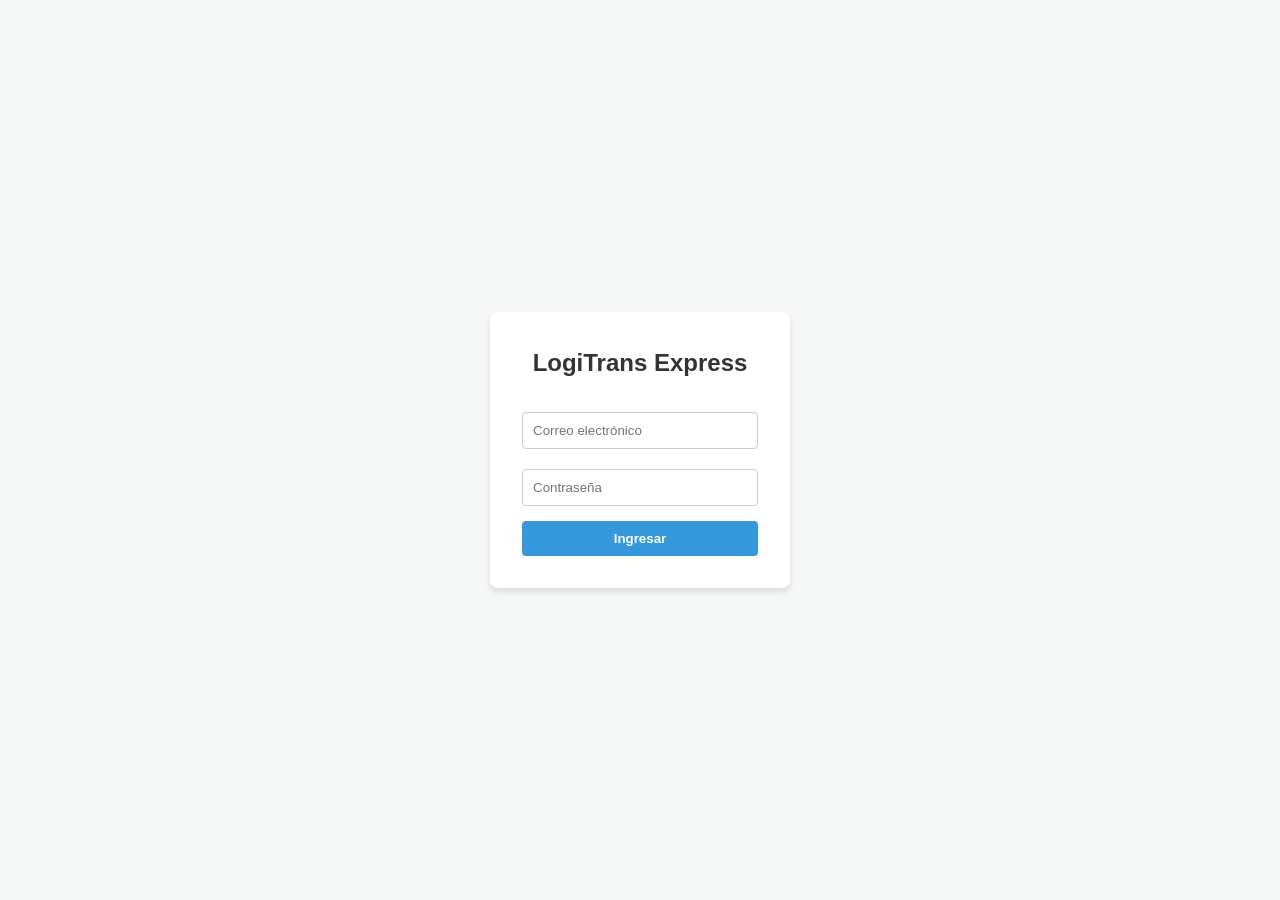
<file: index.html>
<!DOCTYPE html>
<html lang="es">
<head>
    <meta charset="UTF-8">
    <meta name="viewport" content="width=device-width, initial-scale=1.0">
    <title>LogiTrans Express - Login</title>
    <link rel="stylesheet" href="css/main.css">
</head>
<body style="display: flex; justify-content: center; align-items: center; height: 100vh; background-color: #f4f7f6;">

    <div class="login-container" style="background: white; padding: 2rem; border-radius: 8px; box-shadow: 0 4px 6px rgba(0,0,0,0.1); width: 300px;">
        <h2 style="text-align: center; margin-bottom: 1.5rem;">LogiTrans Express</h2>
        
        <form id="login-form">
            <div class="form-group">
    <input type="email" id="email" placeholder="Correo electrónico" required>
</div>
            <div class="form-group">
                <input type="password" id="password" placeholder="Contraseña" required>
            </div>
            <button type="submit" style="width: 100%;">Ingresar</button>
        </form>
        
        <div id="mensaje" class="mensaje"></div>
    </div>

    <script type="module" src="js/auth.js"></script>
</body>
</html>
</file>
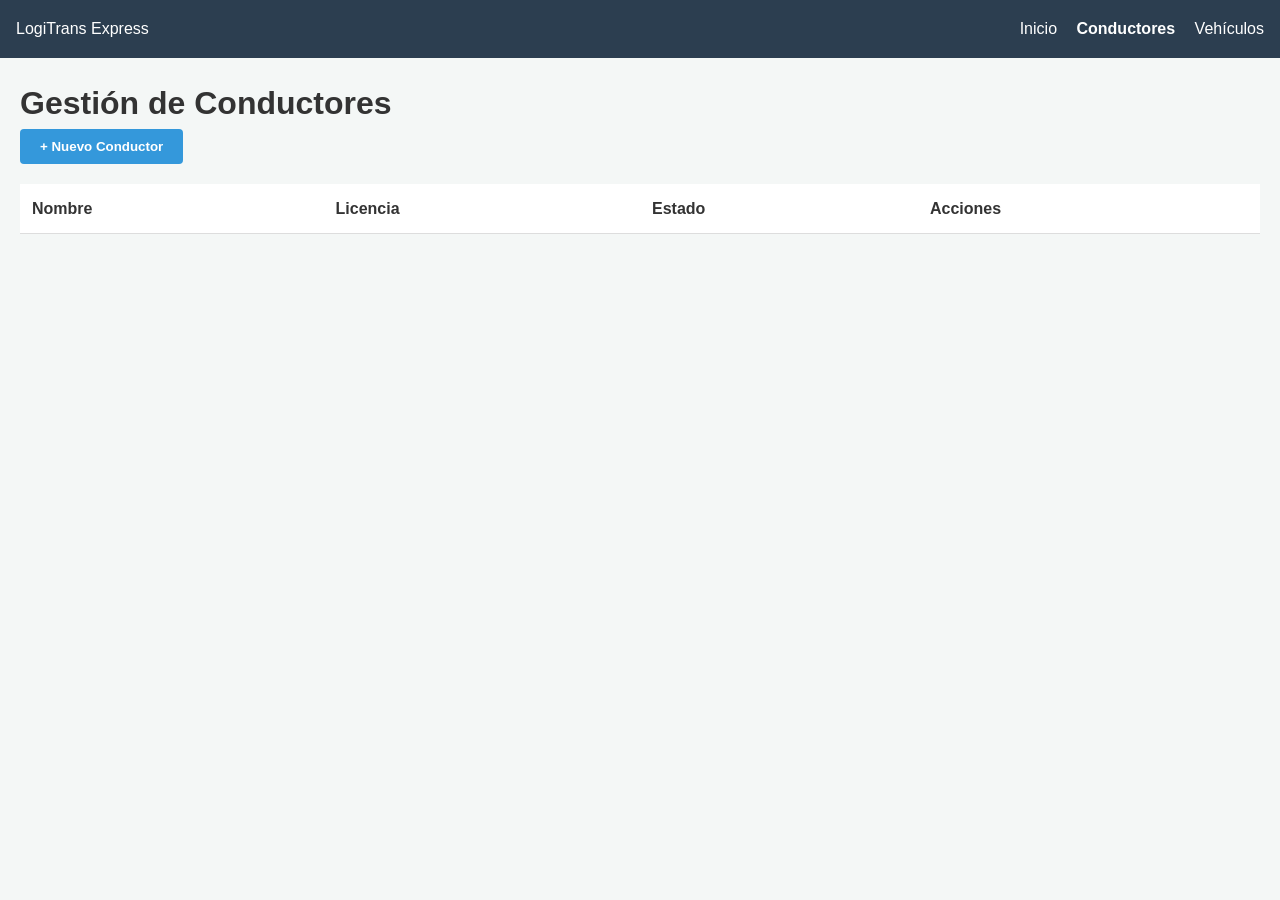
<file: conductores.html>
<!DOCTYPE html>
<html lang="es">
<head>
    <meta charset="UTF-8">
    <title>Conductores | LogiTrans</title>
    <link rel="stylesheet" href="css/main.css">
</head>
<body>
    <nav>
        <div class="logo">LogiTrans Express</div>
        <ul>
            <a href="dashboard.html">Inicio</a>
            <a href="conductores.html"><strong>Conductores</strong></a>
            <a href="vehiculos.html">Vehículos</a>
        </ul>
    </nav>

    <main class="container">
        <h1>Gestión de Conductores</h1>
        <button id="btn-nuevo" class="btn-primary">+ Nuevo Conductor</button>
        
        <table id="tabla-conductores">
            <thead>
                <tr>
                    <th>Nombre</th>
                    <th>Licencia</th>
                    <th>Estado</th>
                    <th>Acciones</th>
                </tr>
            </thead>
            <tbody id="lista-conductores">
                </tbody>
        </table>
    </main>

    <script type="module" src="js/conductores.js"></script>

    <div id="modal-conductor" class="modal" style="display: none;">
    <div class="modal-content">
        <h2>Registrar Nuevo Conductor</h2>
        <form id="form-conductor">
            <input type="hidden" id="conductor-id" name="id">
            <input type="text" name="nombres" placeholder="Nombres" required>
            <input type="text" name="apellidos" placeholder="Apellidos" required>
            <input type="text" name="documento" placeholder="Documento" required>
            <input type="text" name="telefono" placeholder="Teléfono" required>
            <input type="email" name="correo" placeholder="Correo electrónico" required>
            <input type="text" name="numero_licencia" placeholder="Número de Licencia" required>
            <input type="text" name="categoria_licencia" placeholder="Categoría" required>
            <input type="date" name="fecha_vencimiento_licencia" title="Fecha vencimiento" required>
            
            <div class="modal-actions">
                <button type="button" id="btn-cancelar" class="btn-secondary">Cancelar</button>
                <button type="submit" class="btn-primary">Guardar Conductor</button>
            </div>
        </form>
    </div>
</div>


<div id="modal-estado" class="modal" style="display: none;">
    <div class="modal-content">
        <h2>Cambiar Estado</h2>
        <input type="hidden" id="estado-id">
        <select id="select-estado" style="width: 100%; padding: 10px; margin: 10px 0;">
            <option value="disponible">Disponible</option>
            <option value="en_ruta">En Ruta</option>
            <option value="inactivo">Inactivo</option>
        </select>
        <button onclick="guardarEstado()" class="btn-primary">Guardar Estado</button>
        <button onclick="document.getElementById('modal-estado').style.display='none'">Cancelar</button>
    </div>
</div>


</body>
</html>
</file>
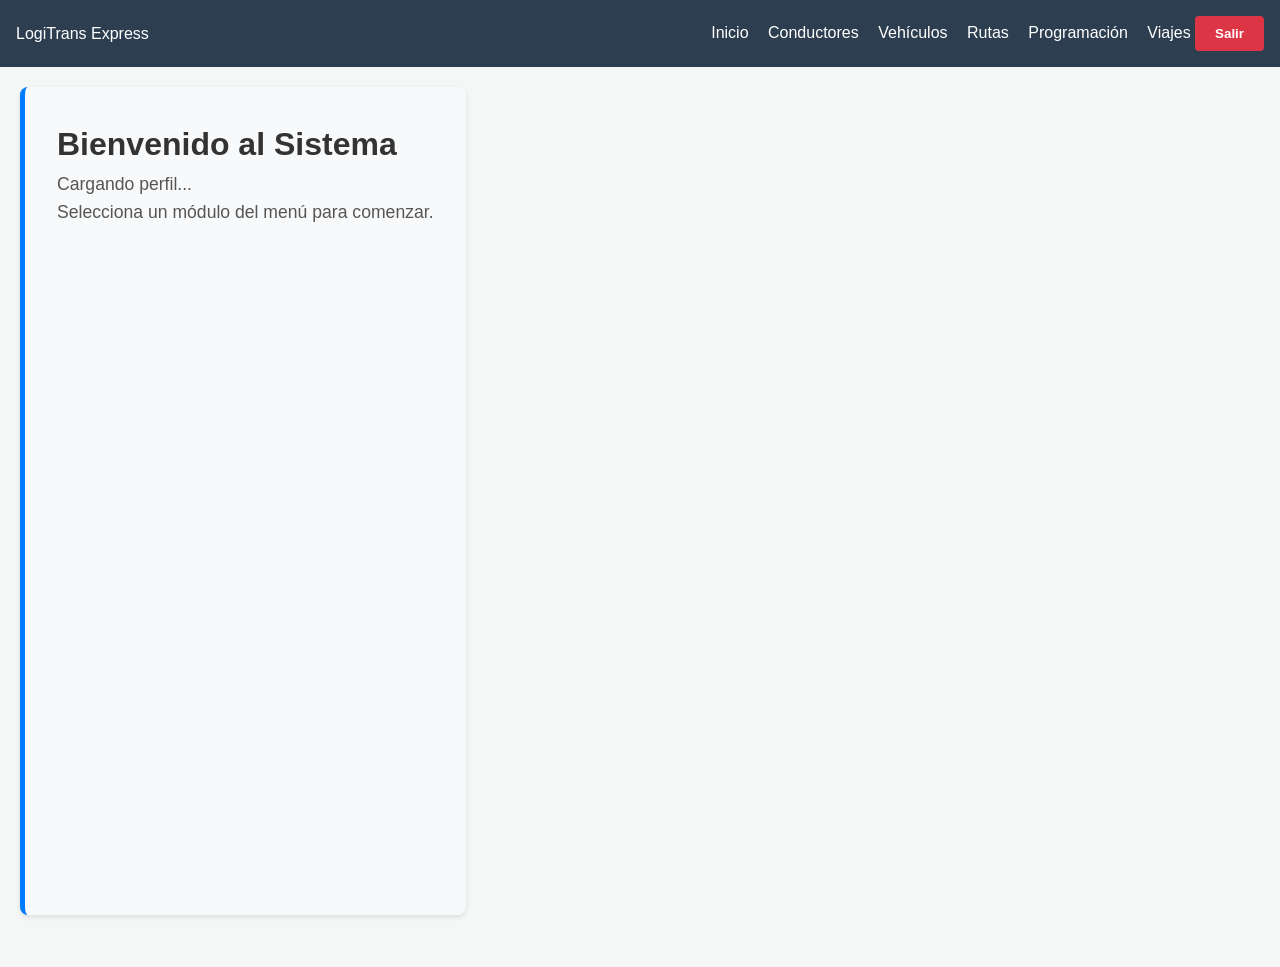
<file: dashboard.html>
<!DOCTYPE html>
<html lang="es">
<head>
    <meta charset="UTF-8">
    <title>LogiTrans Express - Dashboard</title>
    <link rel="stylesheet" href="css/main.css">
    <style>
        /* Agrega esto a tu main.css o aquí mismo en una etiqueta <style> */
        .welcome-card {
            background: #f8f9fa;
            padding: 2rem;
            border-radius: 8px;
            border-left: 5px solid #007bff;
            box-shadow: 0 2px 5px rgba(0,0,0,0.1);
            margin-bottom: 2rem;
        }
        .welcome-card h1 { margin-top: 0; }
        .welcome-card p { font-size: 1.1rem; color: #555; }
        .user-name { font-weight: bold; color: #333; }
    </style>
</head>
<body>
    <nav>
        <div class="logo">LogiTrans Express</div>
        <ul>
            <a href="dashboard.html">Inicio</a>
            <a href="conductores.html">Conductores</a>
            <a href="vehiculos.html">Vehículos</a>
            <a href="rutas.html">Rutas</a>
            <a href="programacion.html">Programación</a>
            <a href="viajes.html">Viajes</a>
            <button id="btn-logout" style="background: #dc3545;">Salir</button>
        </ul>
    </nav>

    <main class="dashboard-container">
        <div class="welcome-card">
            <h1>Bienvenido al Sistema</h1>
            <p id="user-greeting">Cargando perfil...</p>
            <p>Selecciona un módulo del menú para comenzar.</p>
        </div>
    </main>

    <script type="module">
        import { verificarSesion, logout } from './js/auth.js';

        // 1. Proteger la ruta
        if (verificarSesion()) {
            const user = JSON.parse(localStorage.getItem('user'));
            // Actualizamos el texto en lugar de añadir elementos HTML desordenados
            document.getElementById('user-greeting').innerHTML = `Hola, <span class="user-name">${user.nombre}</span>`;
        }

        // 2. Configurar logout
        document.getElementById('btn-logout').addEventListener('click', logout);
    </script>
</body>
</html>
</file>
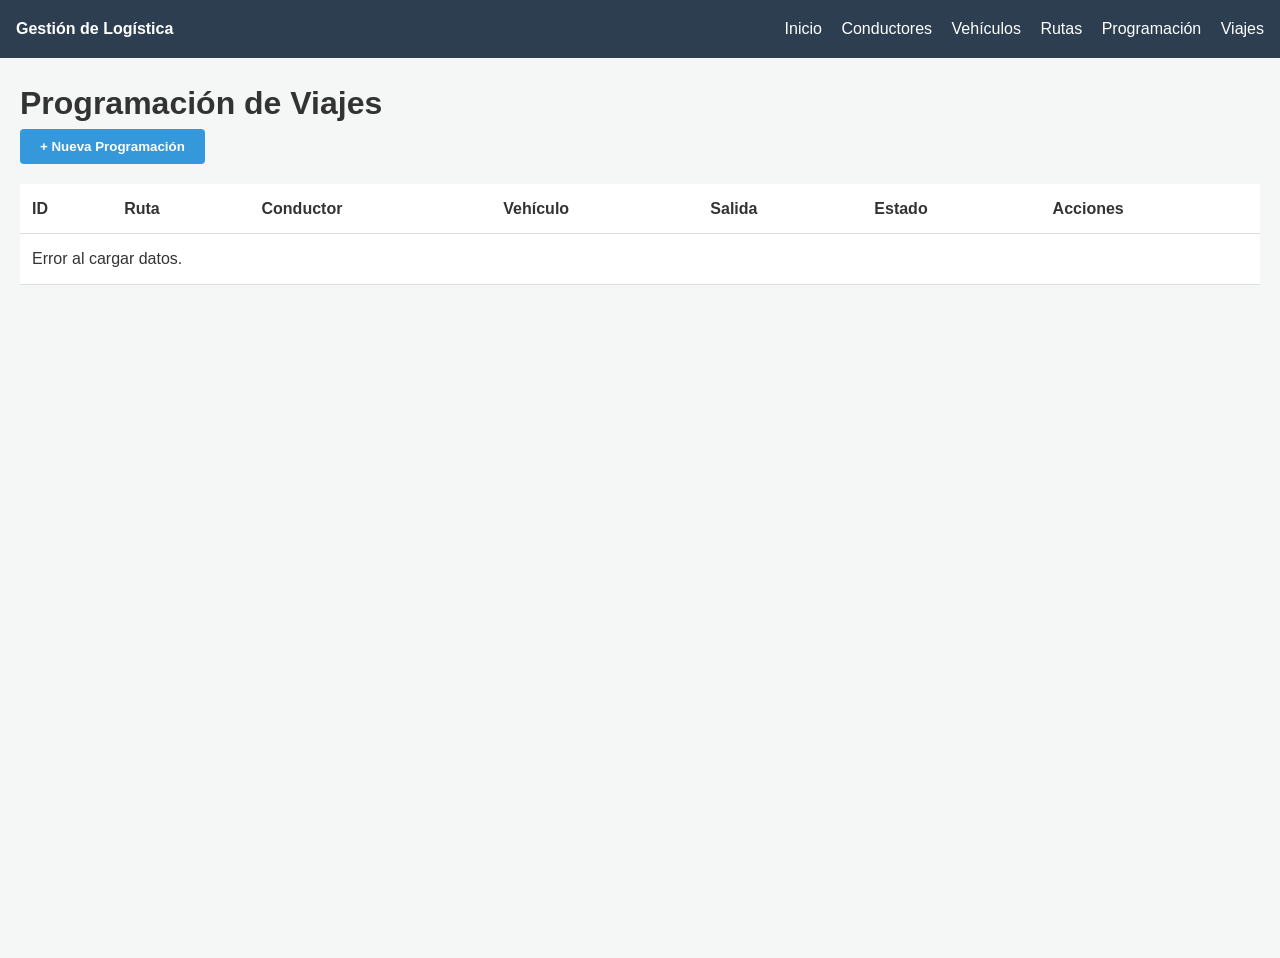
<file: programacion.html>
<!DOCTYPE html>
<html lang="es">
<head>
    <meta charset="UTF-8">
    <title>Gestión de Programación</title>
    <link rel="stylesheet" href="css/main.css">
</head>
<body>

    <nav>
        <div class="logo"><strong>Gestión de Logística</strong></div>
        <div class="menu">
            <a href="dashboard.html">Inicio</a>
            <a href="conductores.html">Conductores</a>
            <a href="vehiculos.html">Vehículos</a>
            <a href="rutas.html">Rutas</a>
            <a href="programacion.html">Programación</a>
            <a href="viajes.html">Viajes</a>
        </div>
    </nav>

    <div class="dashboard-container">
        <main>
            <h1>Programación de Viajes</h1>
            
            <div style="margin-bottom: 20px;">
                <button id="btnNuevo">+ Nueva Programación</button>
            </div>

            <table id="tablaProgramacion">
                <thead>
                    <tr>
                        <th>ID</th>
                        <th>Ruta</th>
                        <th>Conductor</th>
                        <th>Vehículo</th>
                        <th>Salida</th>
                        <th>Estado</th>
                        <th>Acciones</th>
                    </tr>
                </thead>
                <tbody id="tbodyProgramacion">
                    </tbody>
            </table>
        </main>
    </div>

    <div id="modalProgramacion" class="modal" style="display: none;">
        <div class="modal-content">
            <h3 id="modalTitle">Nueva Programación</h3>
            <form id="formProgramacion">
                <input type="hidden" id="progId">
                <div class="form-group">
                    <label>Ruta ID:</label>
                    <input type="number" id="ruta_id" required>
                </div>
                <div class="form-group">
                    <label>Conductor ID:</label>
                    <input type="number" id="conductor_id" required>
                </div>
                <div class="form-group">
                    <label>Vehículo ID:</label>
                    <input type="number" id="vehiculo_id" required>
                </div>
                <div class="form-group">
                    <label>Fecha Salida:</label>
                    <input type="date" id="fecha_salida" required>
                </div>
                <div class="form-group">
                    <label>Hora Salida:</label>
                    <input type="time" id="hora_salida" required>
                </div>
                <div class="form-group">
                    <label>Fecha Estimada Llegada:</label>
                    <input type="date" id="fecha_estimada_llegada" required>
                </div>
                <div class="form-group">
                    <label>Observaciones:</label>
                    <textarea id="observaciones"></textarea>
                </div>
                <div class="modal-actions">
                    <button type="button" class="btn-danger" id="btnCancelar">Cancelar</button>
                    <button type="submit">Guardar</button>
                </div>
            </form>
        </div>
    </div>

    <script type="module" src="js/programacion.js"></script>
</body>
</html>
</file>
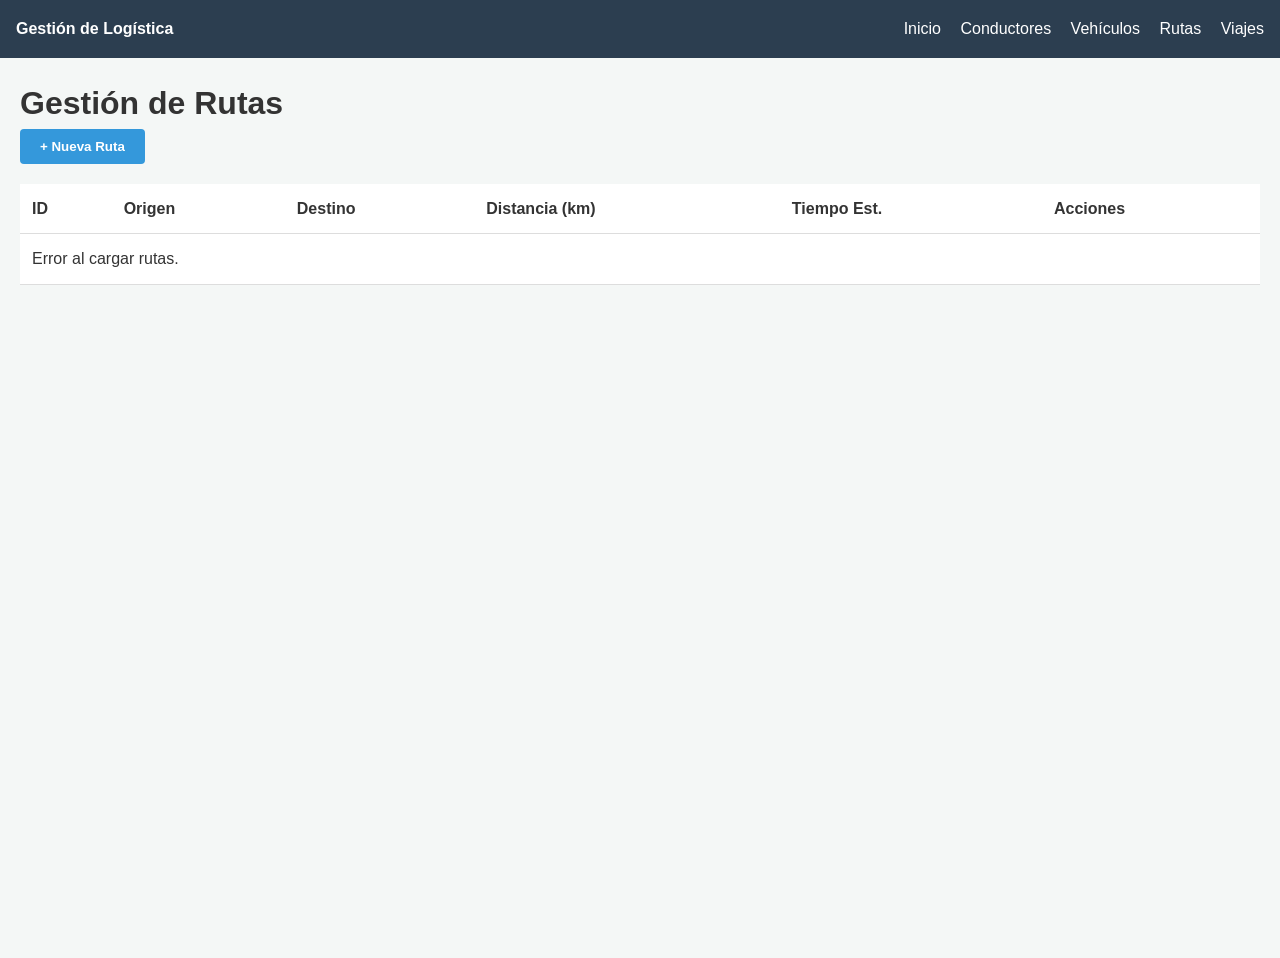
<file: rutas.html>
<!DOCTYPE html>
<html lang="es">
<head>
    <meta charset="UTF-8">
    <title>Gestión de Rutas</title>
    <link rel="stylesheet" href="css/main.css">
</head>
<body>

    <nav>
        <div class="logo"><strong>Gestión de Logística</strong></div>
        <div class="menu">
            <a href="dashboard.html">Inicio</a>
            <a href="conductores.html">Conductores</a>
            <a href="vehiculos.html">Vehículos</a>
            <a href="rutas.html">Rutas</a>
            <a href="viajes.html">Viajes</a>
        </div>
    </nav>

    <div class="dashboard-container">
        <main>
            <h1>Gestión de Rutas</h1>
            
            <div style="margin-bottom: 20px;">
                <button id="btnNuevo">+ Nueva Ruta</button>
            </div>

            <table id="tablaRutas">
                <thead>
                    <tr>
                        <th>ID</th>
                        <th>Origen</th>
                        <th>Destino</th>
                        <th>Distancia (km)</th>
                        <th>Tiempo Est.</th>
                        <th>Acciones</th>
                    </tr>
                </thead>
                <tbody id="tbodyRutas">
                    </tbody>
            </table>
        </main>
    </div>

    <div id="modalRuta" class="modal" style="display: none;">
        <div class="modal-content">
            <h3 id="modalTitle">Nueva Ruta</h3>
            <form id="formRuta">
                <input type="hidden" id="rutaId"> <div class="form-group">
                    <label>Origen:</label>
                    <input type="text" id="ciudadOrigen" required>
                </div>
                <div class="form-group">
                    <label>Destino:</label>
                    <input type="text" id="ciudadDestino" required>
                </div>
                <div class="form-group">
                    <label>Distancia (km):</label>
                    <input type="number" id="distancia" required>
                </div>
                <div class="form-group">
                    <label>Tiempo Estimado:</label>
                    <input type="text" id="tiempoEstimado" placeholder="Ej: 5h 30m" required>
                </div>
                <div class="form-group">
                    <label>Observaciones:</label>
                    <textarea id="observaciones"></textarea>
                </div>
                <div class="modal-actions">
                    <button type="button" class="btn-danger" id="btnCancelar">Cancelar</button>
                    <button type="submit">Guardar</button>
                </div>
            </form>
        </div>
    </div>

    <script type="module" src="js/rutas.js"></script>
</body>
</html>
</file>
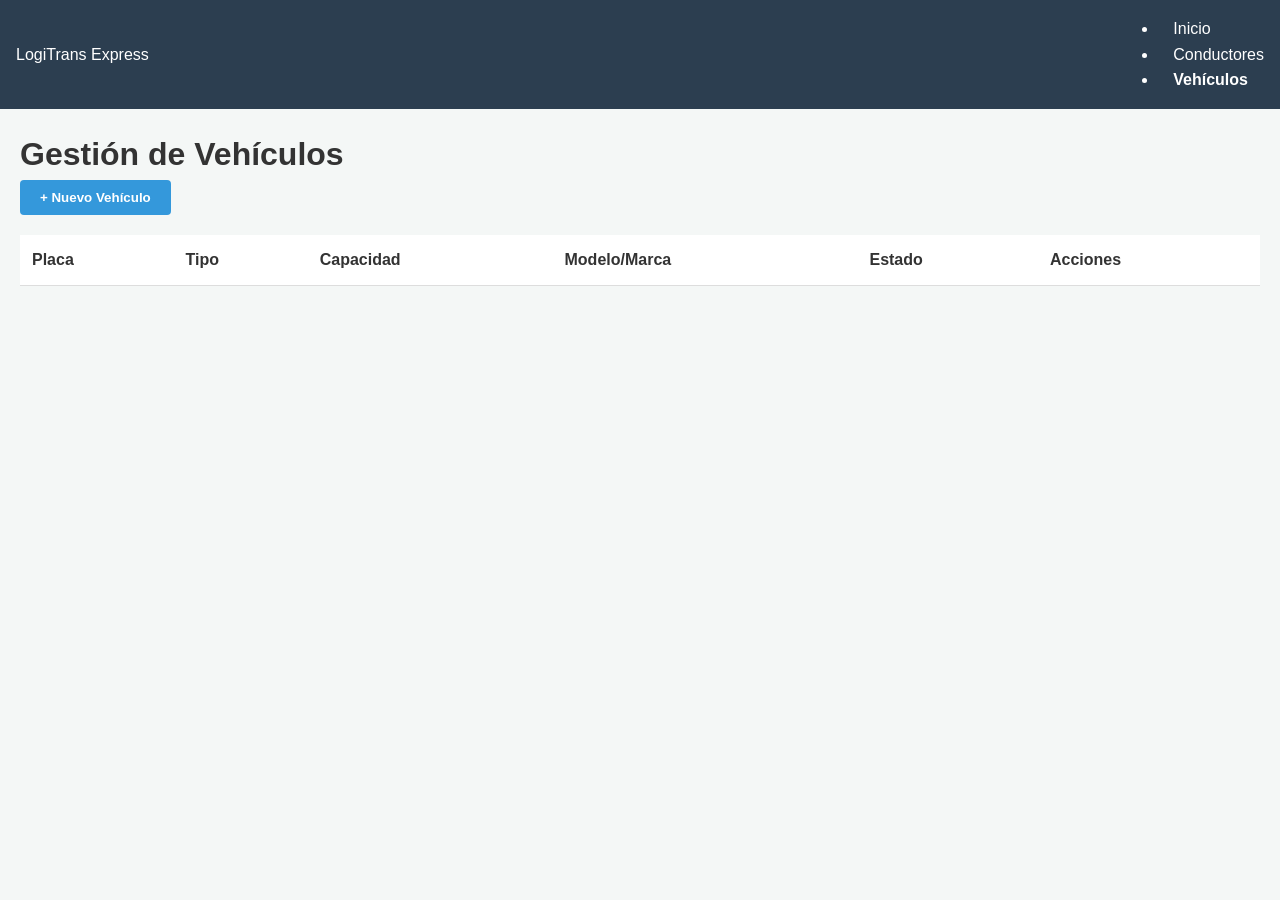
<file: vehiculos.html>
<!DOCTYPE html>
<html lang="es">
<head>
    <meta charset="UTF-8">
    <title>Vehículos | LogiTrans</title>
    <link rel="stylesheet" href="css/main.css">
</head>
<body>
    <nav>
        <div class="logo">LogiTrans Express</div>
        <ul>
            <li><a href="dashboard.html">Inicio</a></li>
            <li><a href="conductores.html">Conductores</a></li>
            <li><a href="vehiculos.html"><strong>Vehículos</strong></a></li>
        </ul>
    </nav>

    <main class="container">
        <h1>Gestión de Vehículos</h1>
        <button id="btn-nuevo" class="btn-primary">+ Nuevo Vehículo</button>
        
        <table id="tabla-vehiculos">
            <thead>
                <tr>
                    <th>Placa</th>
                    <th>Tipo</th>
                    <th>Capacidad</th>
                    <th>Modelo/Marca</th>
                    <th>Estado</th>
                    <th>Acciones</th>
                </tr>
            </thead>
            <tbody id="lista-vehiculos"></tbody>
        </table>
    </main>

    <div id="modal-vehiculo" class="modal" style="display: none;">
        <div class="modal-content">
            <h2 id="modal-titulo">Nuevo Vehículo</h2>
            <form id="form-vehiculo">
    <input type="hidden" id="vehiculo-id" name="id">

    <input type="text" name="placa" placeholder="Placa" required>
    <input type="text" name="tipo_vehiculo" placeholder="Tipo (ej. Camión)" required>
    <input type="number" name="capacidad_carga" placeholder="Capacidad de Carga" required>
    <input type="text" name="modelo" placeholder="Modelo" required>
    <input type="text" name="marca" placeholder="Marca" required>

    <div class="botones-accion">
        <button type="button" id="btn-cancelar">Cancelar</button>
        <button type="submit">Guardar</button>
    </div>
</form>
        </div>
    </div>

    <div id="modal-estado" class="modal" style="display: none;">
        <div class="modal-content">
            <h2>Cambiar Estado</h2>
            <input type="hidden" id="estado-id">
            <select id="select-estado" style="width: 100%; padding: 10px; margin: 10px 0;">
                <option value="disponible">Disponible</option>
                <option value="en_ruta">En Ruta</option>
                <option value="mantenimiento">Mantenimiento</option>
                <option value="inactivo">Inactivo</option>
            </select>
            <button onclick="guardarEstado()" class="btn-primary">Guardar Estado</button>
            <button onclick="document.getElementById('modal-estado').style.display='none'">Cancelar</button>
        </div>
    </div>

    <script type="module" src="js/vehiculos.js"></script>
</body>
</html>
</file>
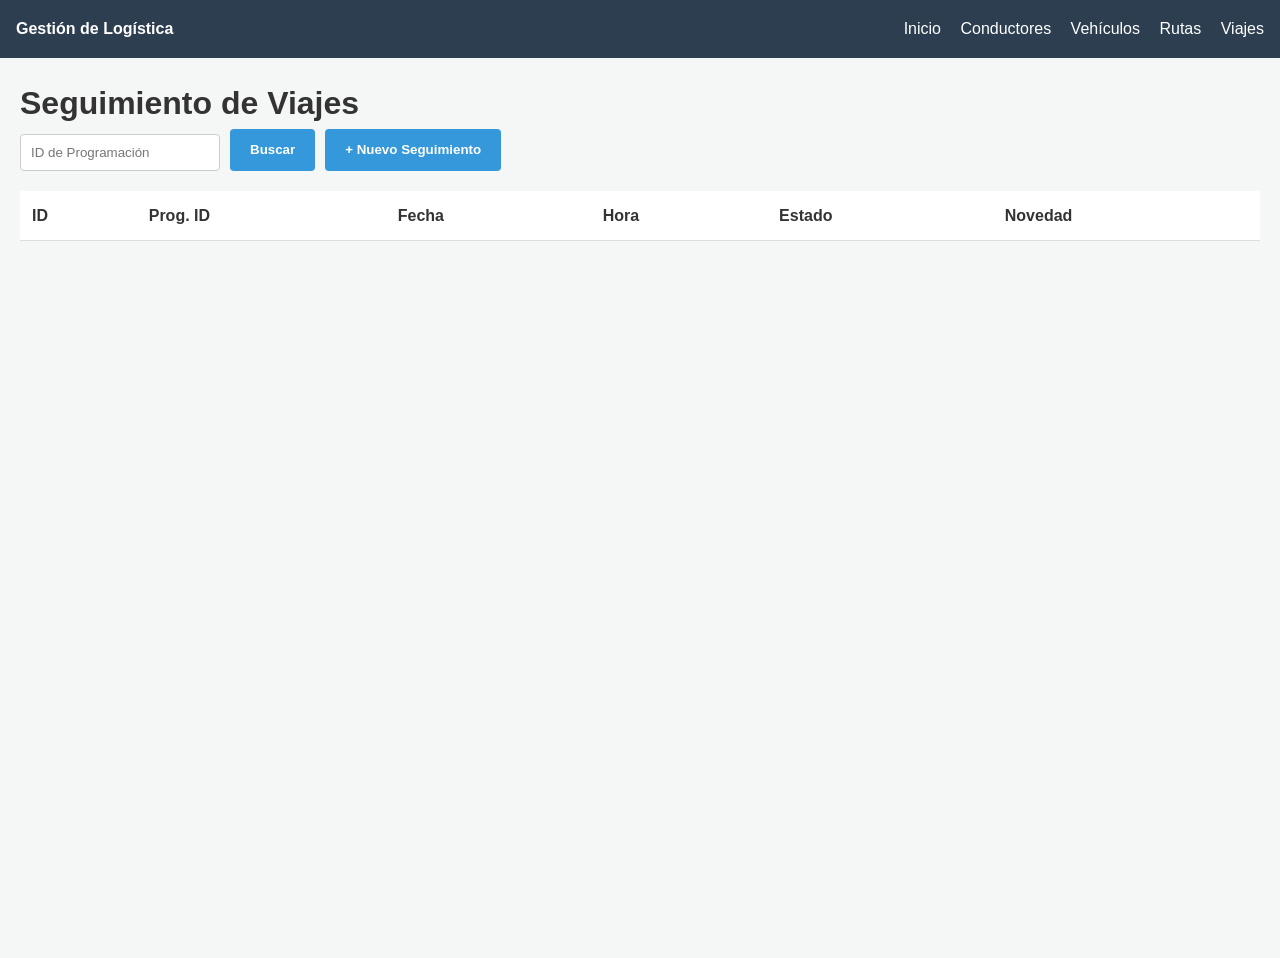
<file: viajes.html>
<!DOCTYPE html>
<html lang="es">
<head>
    <meta charset="UTF-8">
    <title>Gestión de Viajes - Seguimiento</title>
    <link rel="stylesheet" href="css/main.css">
</head>
<body>

    <nav>
        <div class="logo"><strong>Gestión de Logística</strong></div>
        <div class="menu">
            <a href="dashboard.html">Inicio</a>
            <a href="conductores.html">Conductores</a>
            <a href="vehiculos.html">Vehículos</a>
            <a href="rutas.html">Rutas</a>
            <a href="viajes.html">Viajes</a>
        </div>
    </nav>

    <div class="dashboard-container">
        <main>
            <h1>Seguimiento de Viajes</h1>
            
            <div style="display: flex; gap: 10px; margin-bottom: 20px;">
                <input type="number" id="inputFilter" placeholder="ID de Programación" style="width: 200px;">
                <button id="btnBuscar">Buscar</button>
                <button id="btnNuevo">+ Nuevo Seguimiento</button>
            </div>

            <table id="tablaSeguimientos">
                <thead>
                    <tr>
                        <th>ID</th>
                        <th>Prog. ID</th>
                        <th>Fecha</th>
                        <th>Hora</th>
                        <th>Estado</th>
                        <th>Novedad</th>
                    </tr>
                </thead>
                <tbody id="tbodySeguimientos">
                    </tbody>
            </table>
        </main>
    </div>

    <div id="modalSeguimiento" class="modal" style="display: none;">
        <div class="modal-content">
            <h3>Registrar Seguimiento</h3>
            <form id="formSeguimiento">
                <div class="form-group">
                    <label>ID Programación:</label>
                    <input type="number" id="formProgId" required>
                </div>
                <div class="form-group">
                    <label>Estado:</label>
                    <select id="formEstado" required>
                        <option value="en-ruta">En Ruta</option>
                        <option value="retrasado">Retrasado</option>
                        <option value="inactivo">Inactivo</option>
                        <option value="mantenimiento">Mantenimiento</option>
                    </select>
                </div>
                <div class="form-group">
                    <label>Novedad:</label>
                    <textarea id="formNovedad"></textarea>
                </div>
                <div class="modal-actions">
                    <button type="button" class="btn-danger" id="btnCancelar">Cancelar</button>
                    <button type="submit">Guardar</button>
                </div>
            </form>
        </div>
    </div>

    <script type="module" src="js/viajes.js"></script>
</body>
</html>
</file>
<file: css/main.css>
/* css/main.css */

:root {
    /* Paleta de colores */
    --primary: #2c3e50;
    --secondary: #34495e;
    --accent: #3498db;
    --white: #ffffff;
    --light-bg: #f4f7f6;
    --text: #333;
    
    /* Colores de Estado (Logística) */
    --color-disponible: #28a745;
    --color-en-ruta: #007bff;
    --color-mantenimiento: #fd7e14;
    --color-retrasado: #ffc107;
    --color-inactivo: #6c757d;
    --color-peligro: #dc3545;
}

/* Reset Básico */
* {
    margin: 0;
    padding: 0;
    box-sizing: border-box;
}

body {
    font-family: 'Segoe UI', Tahoma, Geneva, Verdana, sans-serif;
    background-color: var(--light-bg);
    color: var(--text);
    line-height: 1.6;
}

/* Layout Principal */
.dashboard-container {
    display: flex;
    min-height: 100vh;
}

main {
    flex-grow: 1;
    padding: 20px;
}

/* Componentes - Navbar */
nav {
    background: var(--primary);
    color: var(--white);
    padding: 1rem;
    display: flex;
    justify-content: space-between;
    align-items: center;
}

nav a {
    color: var(--white);
    text-decoration: none;
    margin-left: 15px;
}

/* Tablas */
table {
    width: 100%;
    border-collapse: collapse;
    margin-top: 20px;
    background: var(--white);
}

th, td {
    padding: 12px;
    text-align: left;
    border-bottom: 1px solid #ddd;
}

/* Badges (Indicadores de Estado) */
.badge {
    padding: 5px 10px;
    border-radius: 12px;
    color: white;
    font-size: 0.85em;
    font-weight: bold;
    display: inline-block;
}

.bg-disponible { background-color: var(--color-disponible); }
.bg-en-ruta { background-color: var(--color-en-ruta); }
.bg-mantenimiento { background-color: var(--color-mantenimiento); }
.bg-retrasado { background-color: var(--color-retrasado); }
.bg-inactivo { background-color: var(--color-inactivo); }
.bg-peligro { background-color: var(--color-peligro); }

/* Formularios */
.form-group {
    margin-bottom: 15px;
}

input, select, textarea {
    width: 100%;
    padding: 10px;
    margin-top: 5px;
    border: 1px solid #ccc;
    border-radius: 4px;
}

button {
    padding: 10px 20px;
    cursor: pointer;
    border: none;
    border-radius: 4px;
    background-color: var(--accent);
    color: white;
    font-weight: bold;
}

button:hover {
    opacity: 0.9;
}

button.btn-danger {
    background-color: var(--color-peligro);
}

/* Mensajes de feedback */
.mensaje {
    padding: 15px;
    margin: 10px 0;
    border-radius: 4px;
    display: none;
}
.mensaje.success { background-color: #d4edda; color: #155724; display: block; }
.mensaje.error { background-color: #f8d7da; color: #721c24; display: block; }
.badge-disponible { background-color: #d4edda; color: #155724; padding: 4px 8px; border-radius: 4px; }
.badge-en_ruta { background-color: #fff3cd; color: #856404; padding: 4px 8px; border-radius: 4px; }
.badge-inactivo { background-color: #f8d7da; color: #721c24; padding: 4px 8px; border-radius: 4px; }

.modal {
    position: fixed;
    top: 0; left: 0; width: 100%; height: 100%;
    background: rgba(0,0,0,0.5);
    display: flex; align-items: center; justify-content: center;
}
.modal-content {
    background: white; padding: 20px; border-radius: 8px;
    width: 400px; max-width: 90%;
}
.modal-content input {
    display: block; width: 100%; margin-bottom: 10px; padding: 8px;
}
.modal-actions { display: flex; justify-content: space-between; margin-top: 15px; }

.badge-mantenimiento { background-color: #e2e3e5; color: #383d41; padding: 4px 8px; border-radius: 4px; }

/* Estilos para los estados */
.badge {
    padding: 5px 10px;
    border-radius: 12px;
    font-size: 0.85em;
    font-weight: bold;
    color: white;
    display: inline-block;
}

.status-en-ruta { background-color: #28a745; } /* Verde */
.status-retrasado { background-color: #ffc107; color: #000; } /* Amarillo */
.status-inactivo { background-color: #6c757d; } /* Gris */
.status-mantenimiento { background-color: #dc3545; } /* Rojo */
.status-default { background-color: #17a2b8; } /* Azul para otros */
</file>
